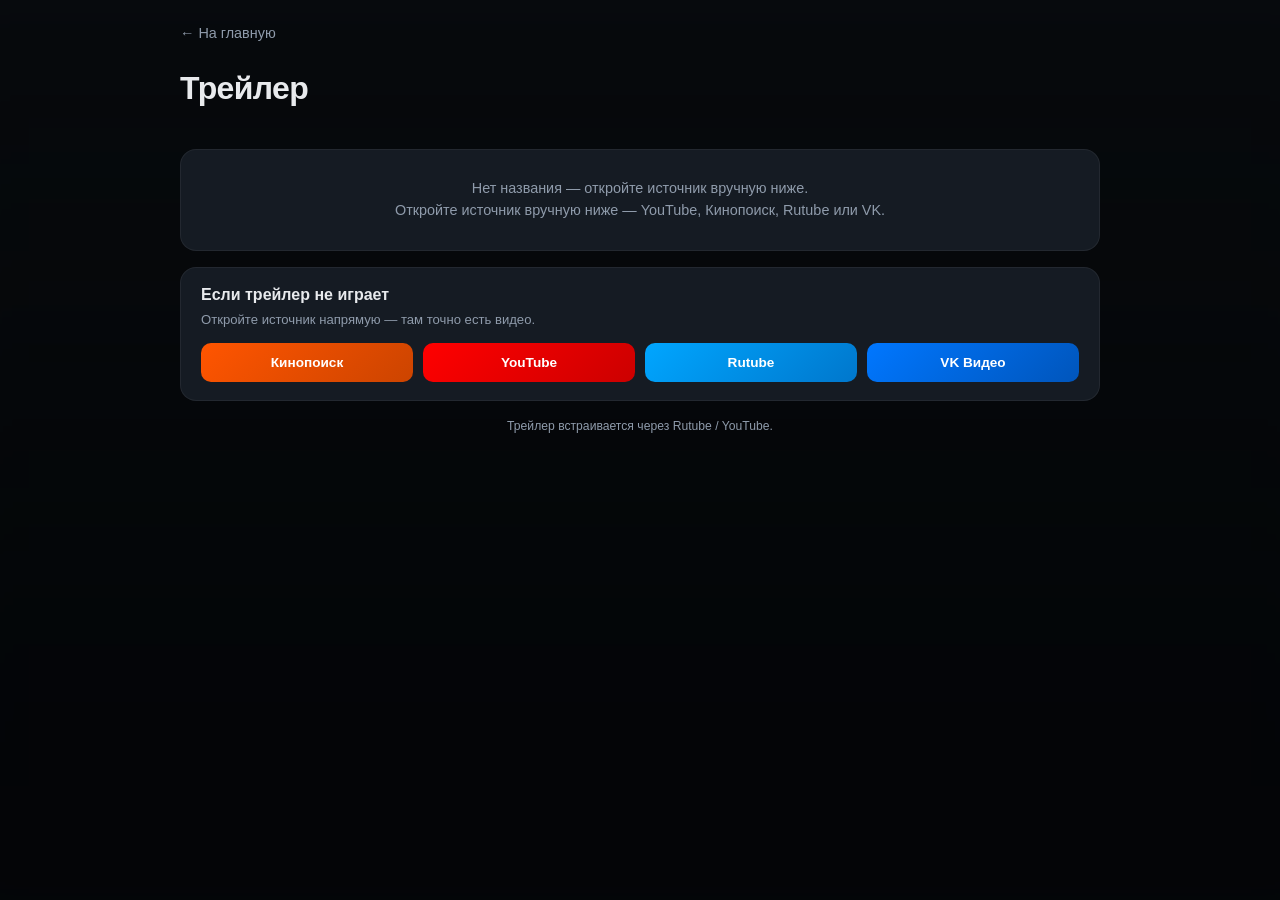
<file: trailer.html>
<!DOCTYPE html>
<html lang="ru">
<head>
<meta charset="utf-8">
<meta name="viewport" content="width=device-width, initial-scale=1">
<meta name="referrer" content="origin">
<title>Трейлер — SuperHeroFilms</title>
<style>
  :root { --bg:#0b0f14; --card:#151b23; --text:#e8eaed; --muted:#8f9bab; }
  * { box-sizing: border-box; }
  html, body { margin:0; padding:0; }
  body { font-family:-apple-system,BlinkMacSystemFont,"Segoe UI",Roboto,sans-serif; background:var(--bg); color:var(--text); min-height:100vh; overflow-x:hidden; }
  #bg { position:fixed; inset:0; z-index:0; background-size:cover; background-position:center; filter:blur(40px) brightness(.35) saturate(1.2); transform:scale(1.15); }
  #bg::after { content:""; position:absolute; inset:0; background:linear-gradient(180deg,rgba(11,15,20,.5) 0%,rgba(11,15,20,.95) 70%,var(--bg) 100%); }
  main { position:relative; z-index:1; max-width:960px; margin:0 auto; padding:24px 20px 60px; }
  .back { display:inline-flex; align-items:center; gap:6px; color:var(--muted); text-decoration:none; font-size:.9rem; margin-bottom:28px; }
  .back:hover { color: var(--text); }
  .hero { display:flex; gap:28px; align-items:flex-start; margin-bottom:28px; }
  .hero img { width:200px; aspect-ratio:2/3; object-fit:cover; border-radius:16px; box-shadow:0 20px 60px rgba(0,0,0,.6); flex-shrink:0; background:var(--card); }
  .hero-info { flex:1; min-width:0; }
  .hero h1 { margin:0 0 10px; font-size:2rem; line-height:1.2; letter-spacing:-.02em; }
  .hero .meta { margin:0 0 14px; color:var(--muted); font-size:1rem; }
  .genres { display:flex; flex-wrap:wrap; gap:6px; }
  .genre { display:inline-block; padding:4px 12px; border-radius:999px; font-size:.78rem; background:rgba(255,255,255,.08); border:1px solid rgba(255,255,255,.12); color:var(--muted); white-space:nowrap; }

  .player { background:var(--card); border-radius:16px; border:1px solid rgba(255,255,255,.06); overflow:hidden; margin-bottom:16px; }
  .player-frame { position:relative; width:100%; padding-top:56.25%; background:#000; }
  .player-frame iframe { position:absolute; inset:0; width:100%; height:100%; border:0; }
  .player-status { padding:28px 20px; text-align:center; color:var(--muted); font-size:.9rem; line-height:1.5; }

  .alt-results { padding:14px 18px; border-top:1px solid rgba(255,255,255,.06); }
  .alt-results h3 { margin:0 0 10px; font-size:.85rem; color:var(--muted); font-weight:600; }
  .alt-results .item { display:flex; align-items:center; gap:10px; padding:8px 0; text-decoration:none; color:var(--text); font-size:.85rem; border-bottom:1px solid rgba(255,255,255,.04); }
  .alt-results .item:last-child { border-bottom:0; }
  .alt-results .item:hover { color:#fff; }
  .alt-results .item img { width:80px; height:45px; object-fit:cover; border-radius:6px; flex-shrink:0; background:#000; }
  .alt-results .item .t { flex:1; min-width:0; overflow:hidden; text-overflow:ellipsis; white-space:nowrap; }

  .servers { background:var(--card); border-radius:16px; border:1px solid rgba(255,255,255,.06); padding:18px 20px; margin-bottom:16px; }
  .servers h2 { margin:0 0 6px; font-size:1rem; }
  .servers .hint { margin:0 0 14px; font-size:.82rem; color:var(--muted); line-height:1.45; }
  .source-grid { display:grid; grid-template-columns:repeat(auto-fit,minmax(140px,1fr)); gap:10px; }
  .source { display:flex; align-items:center; justify-content:center; padding:12px 14px; border-radius:10px; font-weight:600; font-size:.85rem; text-decoration:none; color:#fff; transition:filter .2s, transform .15s; }
  .source:hover { filter:brightness(1.1); transform:translateY(-1px); }
  .source.kp { background:linear-gradient(135deg,#ff5500,#cc4400); }
  .source.yt { background:linear-gradient(135deg,#ff0000,#c00); }
  .source.rt { background:linear-gradient(135deg,#00a6ff,#0077cc); }
  .source.vk { background:linear-gradient(135deg,#0077ff,#0055bb); }
  .footnote { margin:18px 0 0; font-size:.76rem; color:var(--muted); text-align:center; }

  @media (max-width:640px) {
    main { padding:18px 14px 40px; }
    .hero { flex-direction:column; gap:18px; align-items:center; text-align:center; }
    .hero img { width:140px; }
    .hero h1 { font-size:1.5rem; }
    .genres { justify-content:center; }
  }
</style>
</head>
<body>

<div id="bg"></div>

<main>
  <a class="back" href="./">← На главную</a>

  <section class="hero">
    <img id="poster" alt="">
    <div class="hero-info">
      <h1 id="title">Загрузка…</h1>
      <p class="meta" id="meta"></p>
      <div class="genres" id="genres"></div>
    </div>
  </section>

  <section class="player">
    <div id="player-slot"><div class="player-status">Ищем трейлер…</div></div>
  </section>

  <section class="servers">
    <h2>Если трейлер не играет</h2>
    <p class="hint">Откройте источник напрямую — там точно есть видео.</p>
    <div class="source-grid">
      <a id="src-kp" class="source kp" target="_blank" rel="noopener">Кинопоиск</a>
      <a id="src-yt" class="source yt" target="_blank" rel="noopener">YouTube</a>
      <a id="src-rt" class="source rt" target="_blank" rel="noopener">Rutube</a>
      <a id="src-vk" class="source vk" target="_blank" rel="noopener">VK Видео</a>
    </div>
  </section>

  <p class="footnote">Трейлер встраивается через Rutube / YouTube.</p>
</main>

<script>
(function () {
  var BASE = "https://functions.yandexcloud.net/d4e3i0pd816463uq33eu";
  var q = new URLSearchParams(location.search);
  var title  = q.get("title")  || "";
  var year   = q.get("year")   || "";
  var kp     = q.get("kp")     || "";
  var poster = q.get("poster") || "";
  var rating = q.get("rating") || "";
  var genres = q.get("genres") || "";

  document.title = (title || "Трейлер") + " — SuperHeroFilms";
  document.getElementById("title").textContent = title || "Трейлер";

  var metaParts = [];
  if (year) metaParts.push(year);
  if (rating) metaParts.push("★ " + rating);
  document.getElementById("meta").textContent = metaParts.join(" · ");

  if (poster) {
    document.getElementById("poster").src = poster;
    document.getElementById("bg").style.backgroundImage = "url('" + poster + "')";
  } else {
    document.getElementById("poster").style.display = "none";
  }

  if (genres) {
    var gEl = document.getElementById("genres");
    genres.split(",").forEach(function (g) {
      if (!g.trim()) return;
      var s = document.createElement("span");
      s.className = "genre";
      s.textContent = g.trim();
      gEl.appendChild(s);
    });
  }

  var searchQuery = encodeURIComponent((title + " " + (year || "") + " трейлер").trim());

  document.getElementById("src-kp").href = kp  
    ? "https://www.kinopoisk.ru/film/" + kp + "/video/"
    : "https://www.kinopoisk.ru/index.php?kp_query=" + encodeURIComponent(title);
  document.getElementById("src-yt").href = "https://www.youtube.com/results?search_query=" + searchQuery;
  document.getElementById("src-rt").href = "https://rutube.ru/search/?query=" + searchQuery;
  document.getElementById("src-vk").href = "https://vk.com/video?q=" + searchQuery;

  var slotEl = document.getElementById("player-slot");

  function iframeHtml(src) {
    return '<div class="player-frame"><iframe src="' + src + '" frameborder="0" ' +
      'referrerpolicy="origin" allowfullscreen ' +
      'allow="autoplay; fullscreen; encrypted-media; picture-in-picture; web-share"></iframe></div>';
  }

  function ytId(url) {
    if (!url) return null;
    var m = String(url).match(
      /(?:youtube\.com\/(?:watch\?(?:[^#]*&)?v=|embed\/|shorts\/|v\/)|youtu\.be\/)([A-Za-z0-9_-]{11})/
    );
    return m ? m[1] : null;
  }

  function ytEmbedSrc(id) {
    var origin = (location.origin && location.origin !== "null") ? location.origin : "";
    var s = "https://www.youtube-nocookie.com/embed/" + id + "?rel=0&modestbranding=1&playsinline=1";
    if (origin) s += "&origin=" + encodeURIComponent(origin);
    return s;
  }

  function renderAlt(items, currentUrl) {
    var alt = (items || []).filter(function (it) {
      return it && it.url && it.url !== currentUrl;
    }).slice(0, 4);
    if (!alt.length) return "";
    var html = '<div class="alt-results"><h3>Другие варианты:</h3>';
    alt.forEach(function (it) {
      html += '<a class="item" href="' + it.url + '" target="_blank" rel="noopener">' +
              (it.thumb ? '<img src="' + it.thumb + '" alt="">' : '') +
              '<span class="t">' + (it.title || "Без названия") + '</span>' +
              '</a>';
    });
    html += '</div>';
    return html;
  }

  function tryEmbed(items) {
    if (!Array.isArray(items) || !items.length) return false;

    for (var j = 0; j < items.length; j++) {
      var u2 = (items[j] && items[j].url) || "";
      if (u2.indexOf("rutube.ru/play/embed") !== -1) {
        slotEl.innerHTML = iframeHtml(u2) + renderAlt(items, u2);
        return true;
      }
    }

    for (var i = 0; i < items.length; i++) {
      var u = (items[i] && items[i].url) || "";
      if (u.indexOf("widgets.kinopoisk.ru") !== -1) {
        slotEl.innerHTML = iframeHtml(u);
        return true;
      }
    }

    for (var k = 0; k < items.length; k++) {
      var vid = ytId(items[k] && items[k].url);
      if (vid) {
        slotEl.innerHTML = iframeHtml(ytEmbedSrc(vid));
        return true;
      }
    }

    return false;
  }

  function showFallback(msg) {
    slotEl.innerHTML = '<div class="player-status">' +
      (msg || "Трейлер не найден.") +
      '<br>Откройте источник вручную ниже — YouTube, Кинопоиск, Rutube или VK.</div>';
  }

  function tryRutube() {
    if (!title) { showFallback("Нет названия — откройте источник вручную ниже."); return; }
    var rq = (title + " " + (year || "") + " трейлер").trim();
    fetch(BASE + "?rutube=" + encodeURIComponent(rq))
      .then(function (r) { return r.json(); })
      .then(function (d) {
        console.log("[trailer] rutube =", d);
        var items = (d && d.items) || [];
        if (tryEmbed(items)) return;
        showFallback("Трейлер не найден на Rutube.");
      })
      .catch(function (e) {
        console.log("[trailer] rutube error:", e);
        showFallback("Ошибка загрузки: " + ((e && e.message) || e));
      });
  }

  if (!kp) { tryRutube(); return; }

  fetch(BASE + "?videos=" + encodeURIComponent(kp))
    .then(function (r) { return r.json(); })
    .then(function (d) {
      console.log("[trailer] videos =", d);
      var items = (d && d.items) || [];
      if (tryEmbed(items)) return;
      tryRutube();
    })
    .catch(function (e) {
      console.log("[trailer] videos error:", e);
      tryRutube();
    });
})();
</script>

</body>
</html>
</file>
